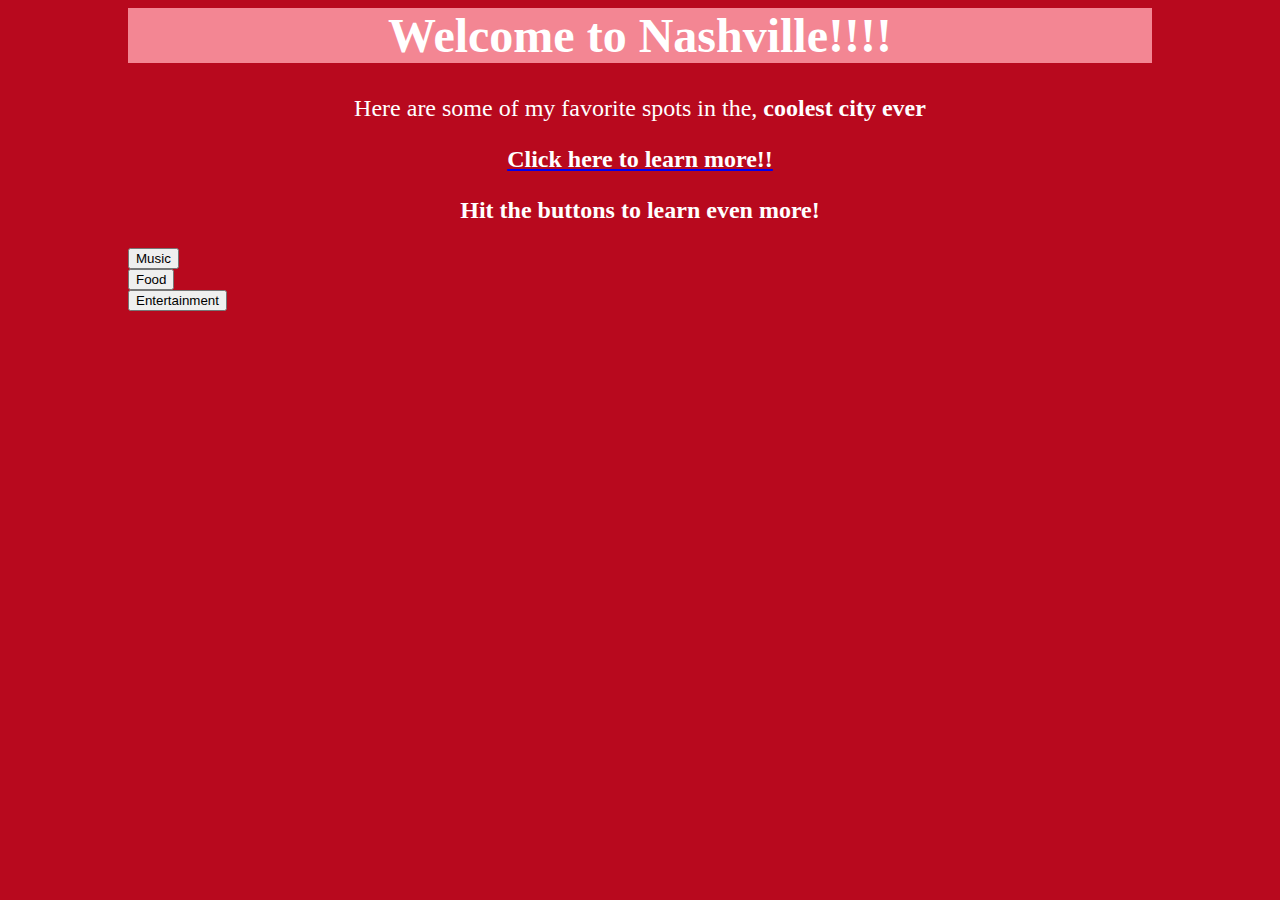
<file: index.html>
<html>
<head>
  <link rel="stylesheet" href="/style.css" type="text/css">
  <title>Welcome to Nashville</title>
</head>
<body style="font-family: Times New Roman; font-size: x-large; margin-left: 10%; margin-right: 10%; background-color: #B8091E">

  <h1 align="center"> <font color="#FFFFFF"> Welcome to Nashville!!!!</h1>

  <p align="center">
 
Here are some of my favorite spots in the, <b>coolest city ever
  </p>

  <center> 
    <a href="https://soniamistry.github.io/bestplaces.html">   <font color="#FFFFFF">Click here to learn more!!</a>
     
      <p align="center">Hit the buttons to learn even more! </p>
  </center> 

  <!-- Button to trigger the addition of text -->
  <button id="musicButton">Music</button>
  <!-- Container to display additional text -->
  <div id="musicContainer"></div>

   <!-- Button to trigger the addition of text -->
   <button id="foodButton">Food</button>
   <!-- Container to display additional text -->
   <div id="foodContainer"></div>

     <!-- Button to trigger the addition of text -->
     <button id="entertainmentButton">Entertainment</button>
     <!-- Container to display additional text -->
     <div id="entertainmentContainer"></div>

<script>

// MUSIC Function to handle the click event of the button
document.getElementById("musicButton").addEventListener("click", function() {
            // Get the text container element
            var textContainer = document.getElementById("musicContainer");
            
            // Create a new paragraph element
            var newParagraph = document.createElement("p");
            
            // Add text content to the paragraph
            newParagraph.textContent = "There's live music at essentially every restaurant! For something more formal, like concerts, try the Grand Ole Opry or the Ryman Auditorium";
            
            // Append the paragraph to the text container
            textContainer.appendChild(newParagraph);
        });
// FOOD Function to handle the click event of the button
document.getElementById("foodButton").addEventListener("click", function() {
            // Get the text container element
            var textContainer = document.getElementById("foodContainer");
            
            // Create a new paragraph element
            var newParagraph = document.createElement("p");
            
            // Add text content to the paragraph
            newParagraph.textContent = "Go to Hattie B's for Nashville's famous Hot Chicken! A personal favorite of mine is The Assembly Food Hall, which is essentially a glorified food court full of Nashville's BEST local cuisine!";
            
            // Append the paragraph to the text container
            textContainer.appendChild(newParagraph);
        });
// ENT Function to handle the click event of the button
document.getElementById("entertainmentButton").addEventListener("click", function() {
            // Get the text container element
            var textContainer = document.getElementById("entertainmentContainer");
            
            // Create a new paragraph element
            var newParagraph = document.createElement("p");
            
            // Add text content to the paragraph
            newParagraph.textContent = "If you're visiting at the right time, you can see some great things! Swing by Bridgestone Arena for a Predators hockey game- odds are you'll see a country star while you're there! If not, check Nissan Stadium for a Tennessee Titans football game! And if you're lucky enough, a musical might be in store for you at the Tennessee Performing Arts Center, TPAC! ";
            
            // Append the paragraph to the text container
            textContainer.appendChild(newParagraph);
        });


</script>
</body>  
</html>
</file>
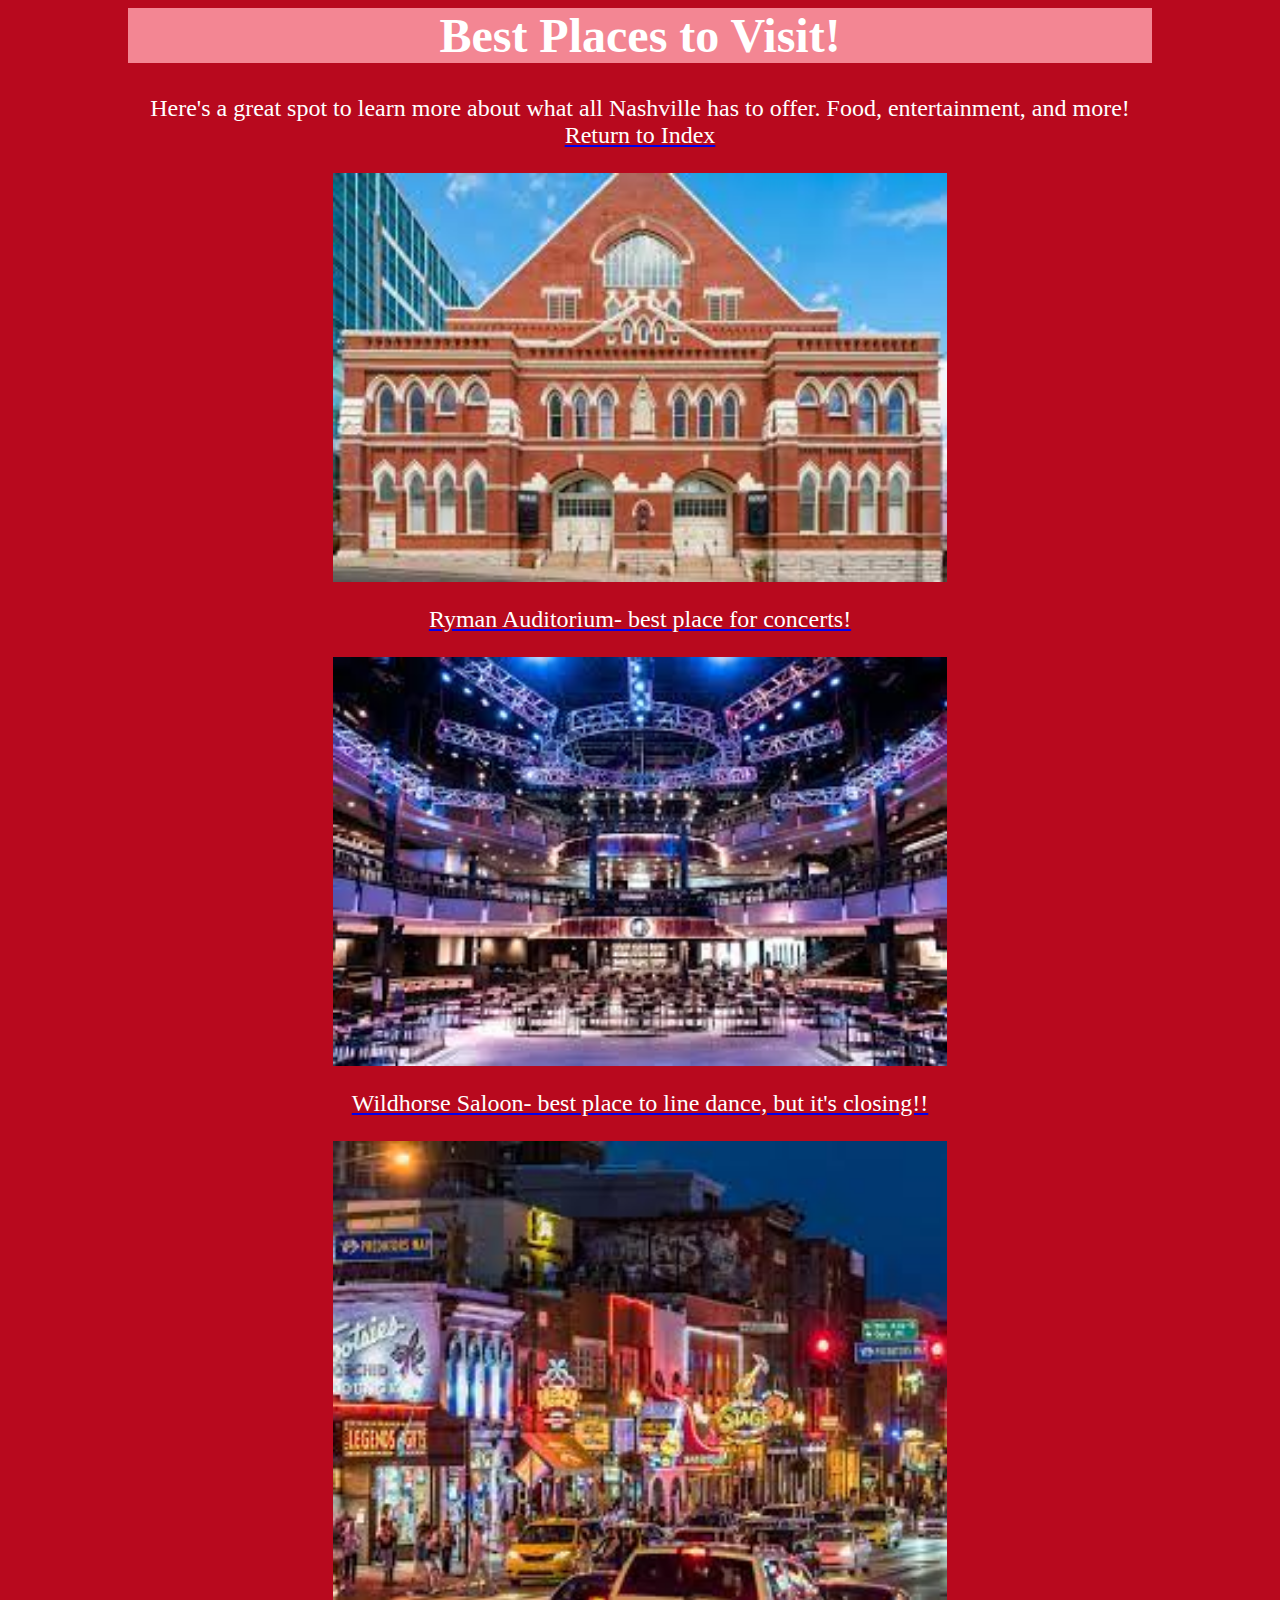
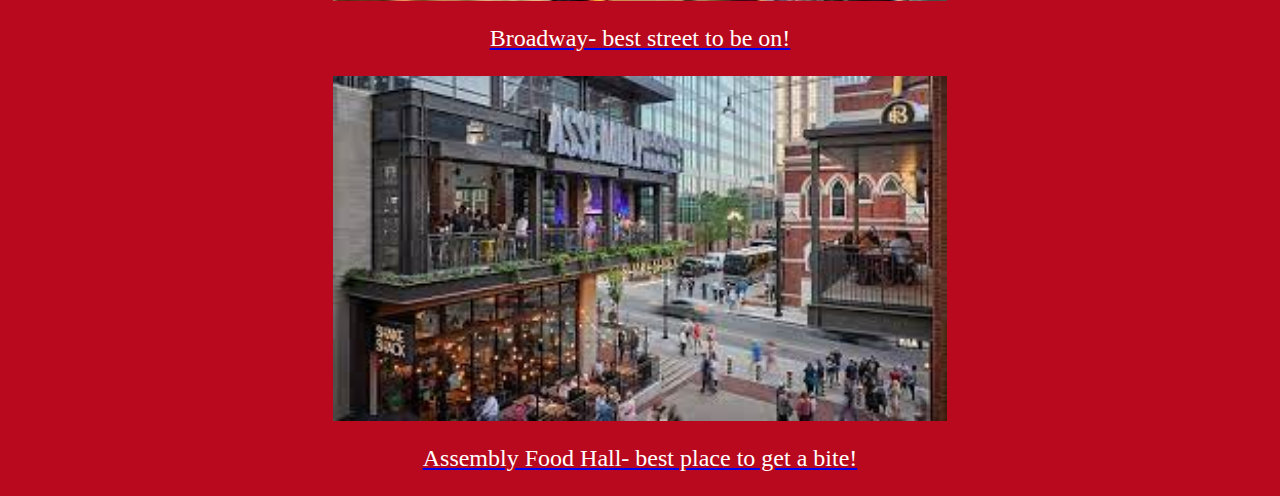
<file: bestplaces.html>
<html>
<head> 
  <link rel="stylesheet" href="/style.css" type="text/css">
  <title>Welcome to Nashville</title>
</head>
<body style="font-family: Times New Roman; font-size: x-large; margin-left: 10%; margin-right: 10%; background-color: #B8091E">

  <h1 align="center"> <font color="#FFFFFF"> Best Places to Visit!</h1>

  <p align="center">
  Here's a great spot to learn more about what all Nashville has to offer. Food, entertainment, and more!
      <a href="index.html"> <font color="#FFFFFF"> Return to Index</a>
  </p>

<center>
  
  <a href="/ryman.jpeg"><img width="60%" src="/ryman.jpeg"> </a>
    <p>
      <a href="https://www.ryman.com/"><font color="#FFFFFF">Ryman Auditorium- best place for concerts!</a>
    </p>
  <a href="/wildhorse.jpeg"><img width="60%" src="/wildhorse.jpeg"> </a>
   <p>
      <a href="https://fox17.com/news/local/2024-nashville-tennesssee-nightlife-bar-wildhorse-saloon-closes-its-doors-after-nearly-30-years-luke-combs-celebrity-second-avenue-middle-tn"><font color="#FFFFFF">Wildhorse Saloon- best place to line dance, but it's closing!!</a>
    </p>
  <a href="/broadway.jpeg"><img width="60%" src="/broadway.jpeg"> </a>
   <p>
      <a href="https://www.trolleytours.com/nashville/broadway"><font color="#FFFFFF">Broadway- best street to be on!</a>
    </p>
  <a href="/assembly food hall.jpeg"><img width="60%" src="/assembly food hall.jpeg"> </a>
   <p>
      <a href="https://www.assemblyfoodhall.com/"><font color="#FFFFFF">Assembly Food Hall- best place to get a bite!</a>
    </p>
</center>
  
</body>  

</html>
</file>
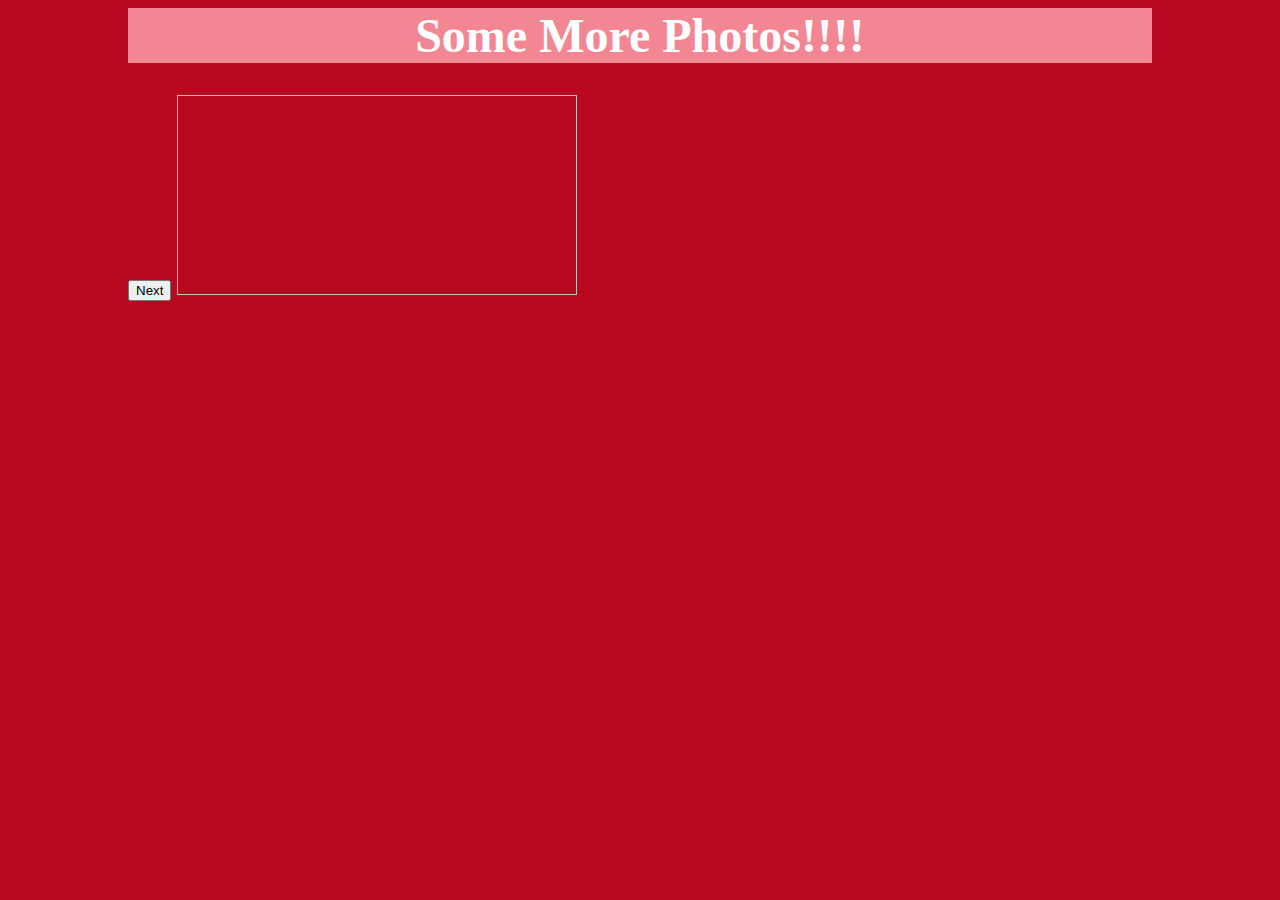
<file: carousel.html>
<html>
<head>
  <link rel="stylesheet" href="/style.css" type="text/css">
  <title>Welcome to Nashville</title>
</head>
<body style="font-family: Times New Roman; font-size: x-large; margin-left: 10%; margin-right: 10%; background-color: #B8091E">

  <h1 align="center"> <font color="#FFFFFF"> Some More Photos!!!!</h1>
    <button id="changeImg" onclick="changeImg()">Next</button>
    <img id="carousel" width="400" height="200">

<script>
var i = 0; //start point
var images = [];

//image list
images[0] = 'https://soniamistry.github.io/ryman.jpeg';
images[1] = 'https://soniamistry.github.io/broadway.jpeg';
images[2] = 'https://soniamistry.github.io/wildhorse.jpeg';

//change image
function changeImg(){
  // Increment index
  i = (i + 1) % images.length;
  document.getElementById("carousel").src = images[i];
}
</script> 

</body>
</html>
</file>
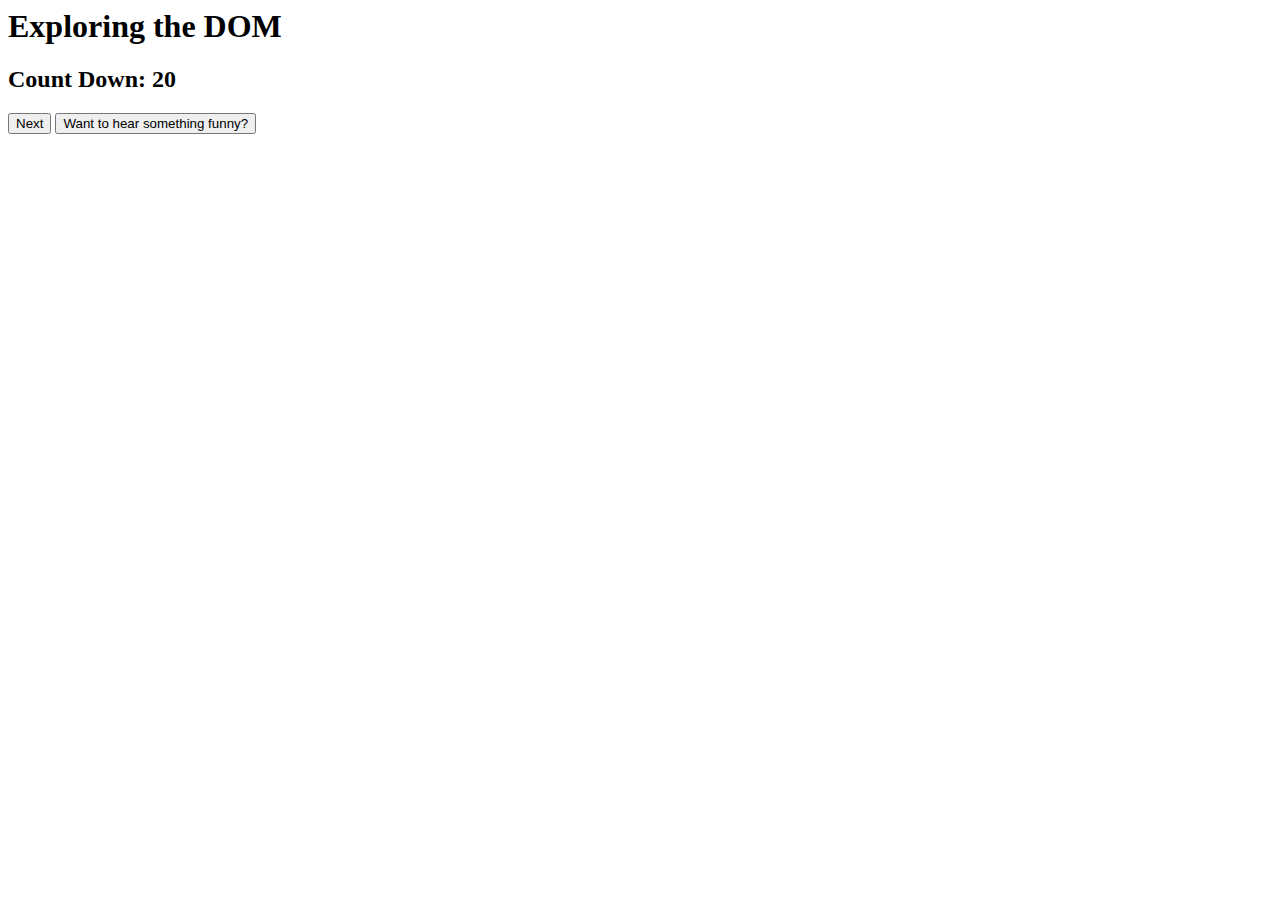
<file: jsboom.html>
<title>Exploring the DOM</title>
</head>
<body>
    <h1>Exploring the DOM</h1>

    <h2>Count Down: <span id="count">20</span></h2>
   <button onclick="updateCount()">Next</button>
   
    <!-- Button to trigger the addition of text -->
    <button id="jokeButton">Want to hear something funny?</button>
    
    <!-- Container to display additional text -->
    <div id="textContainer"></div>

    <script>
        // Function to handle the click event of the button
        document.getElementById("jokeButton").addEventListener("click", function() {
            // Get the text container element
            var textContainer = document.getElementById("textContainer");
            
            // Create a new paragraph element
            var newParagraph = document.createElement("p");
            
            // Add text content to the paragraph
            newParagraph.textContent = "How do you make a tissue dance? Put a little boogie in it!";
            
            // Append the paragraph to the text container
            textContainer.appendChild(newParagraph);
        });

        var i = 20;
      
       function updateCount() {
           i = i - 1; // single "=" means assignment (":=")


           countobj = document.getElementById("count");
           console.log("Updating i: " + i);
           countobj.innerHTML = "<b>" + i + "</b>";
        function updateCount (){
            i=i-1
            document.body.style.backgroundColor = '#FFF5F5';
        }

           if (i <= 0) { // double "==" is equality comparison
               document.body.style.backgroundColor ="#FF4F6E";
               countobj.innerHTML = "<b><font size='+6'><font color='FFC0CB'>HAPPY BIRTHDAY!</b>";
           }
       }
    </script>
</body>
</html>
</file>
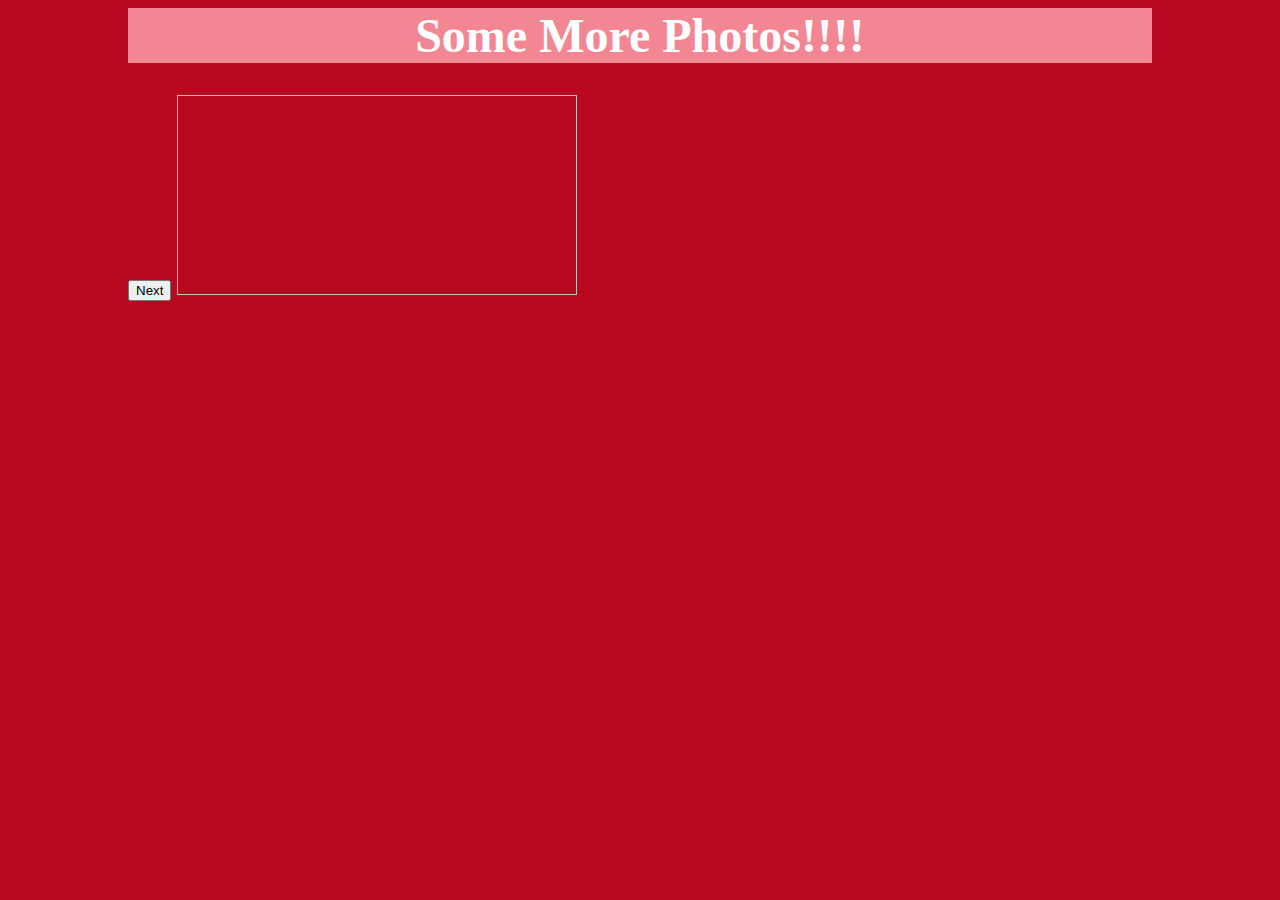
<file: carousel/carousel.html>
<html>
<head>
  <link rel="stylesheet" href="/style.css" type="text/css">
  <title>Welcome to Nashville</title>
</head>
<body style="font-family: Times New Roman; font-size: x-large; margin-left: 10%; margin-right: 10%; background-color: #B8091E">

  <h1 align="center"> <font color="#FFFFFF"> Some More Photos!!!!</h1>
    <button id="changeImg">Next</button>

    <img name= "carousel" width= "400" height= "200">

<script>

var i = 0 //start point
var images = []

//image list
images[0] = 'image1.jpeg'
images[1] = 'image2.jpeg'
images[2] = 'image3.jpeg'

//change image
function changeImg(){
    document.carousel.src = images[i]

}

</script> 

</html>
</file>
<file: style.css>
h1 {
  color: white;
  background-color: F38693;
   font-family: Georgia, "Times New Roman",
          Times, serif;
  font-size: xxx-large;
}

body {
  color: white
  font-family:Georgia, "Times New Roman",
          Times, serif
 font-size: large;
}
</file>
